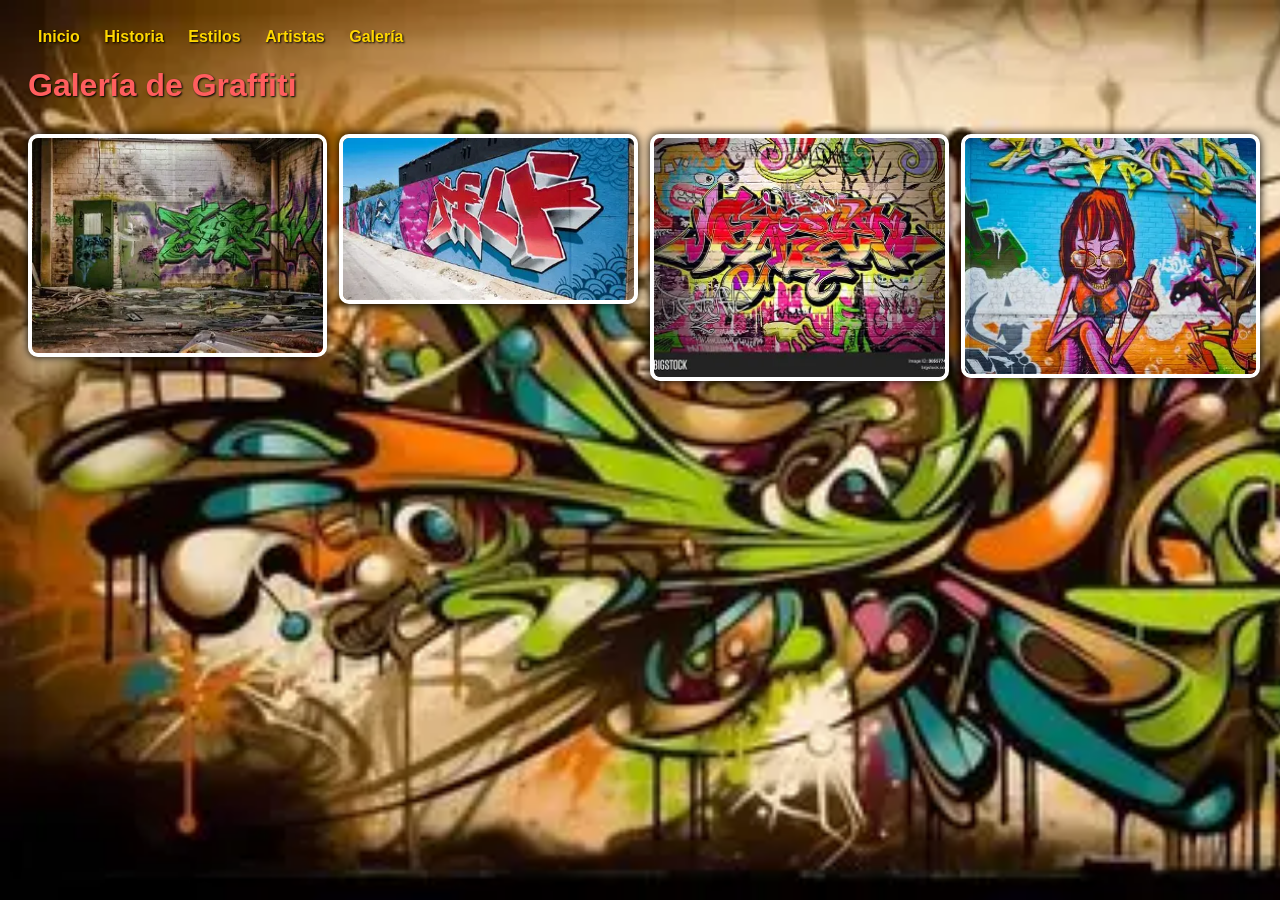
<file: galeria.html>
<!DOCTYPE html>
<html lang="es">
<head>
  <meta charset="UTF-8">
  <title>Galería de Graffiti</title>
  <link rel="stylesheet" href="style.css">
</head>
<body>
  <nav>
    <a href="index.html">Inicio</a>
    <a href="historia.html">Historia</a>
    <a href="estilos.html">Estilos</a>
    <a href="artistas.html">Artistas</a>
    <a href="galeria.html">Galería</a>
  </nav>
  
  <h1>Galería de Graffiti</h1>

  <div class="galeria">
    <div class="imagen">
      <img src="graffiti1.webp" alt="Graffiti 1">
    </div>
    <div class="imagen">
      <img src="graffiti2.webp" alt="Graffiti 2">
    </div>
    <div class="imagen">
      <img src="graffiti3.webp" alt="Graffiti 3">
    </div>
    <div class="imagen">
      <img src="graffiti4.webp" alt="Graffiti 4">
    </div>
  </div>
</body>
</html>
</file>
<file: style.css>
body {
  background-image: url('fonfo.webp');
  background-size: cover;
  background-repeat: no-repeat;
  background-attachment: fixed;
  color: white;
  font-family: Arial, sans-serif;
  padding: 20px;
  text-shadow: 1px 1px 2px black;
}

nav a {
  margin: 10px;
  color: #ffd700;
  text-decoration: none;
  font-weight: bold;
}

nav a:hover {
  text-decoration: underline;
}

h1, h2 {
  color: #ff5e5e;
}

/* --- GALERÍA --- */
.galeria {
  display: grid;
  grid-template-columns: repeat(auto-fit, minmax(200px, 1fr));
  gap: 20px;
  margin-top: 30px;
}

.imagen img {
  width: 100%;
  border: 4px solid white;
  border-radius: 10px;
  box-shadow: 0 0 10px black;
  transition: transform 0.3s ease;
}

.imagen img:hover {
  transform: scale(1.05);
}
</file>
